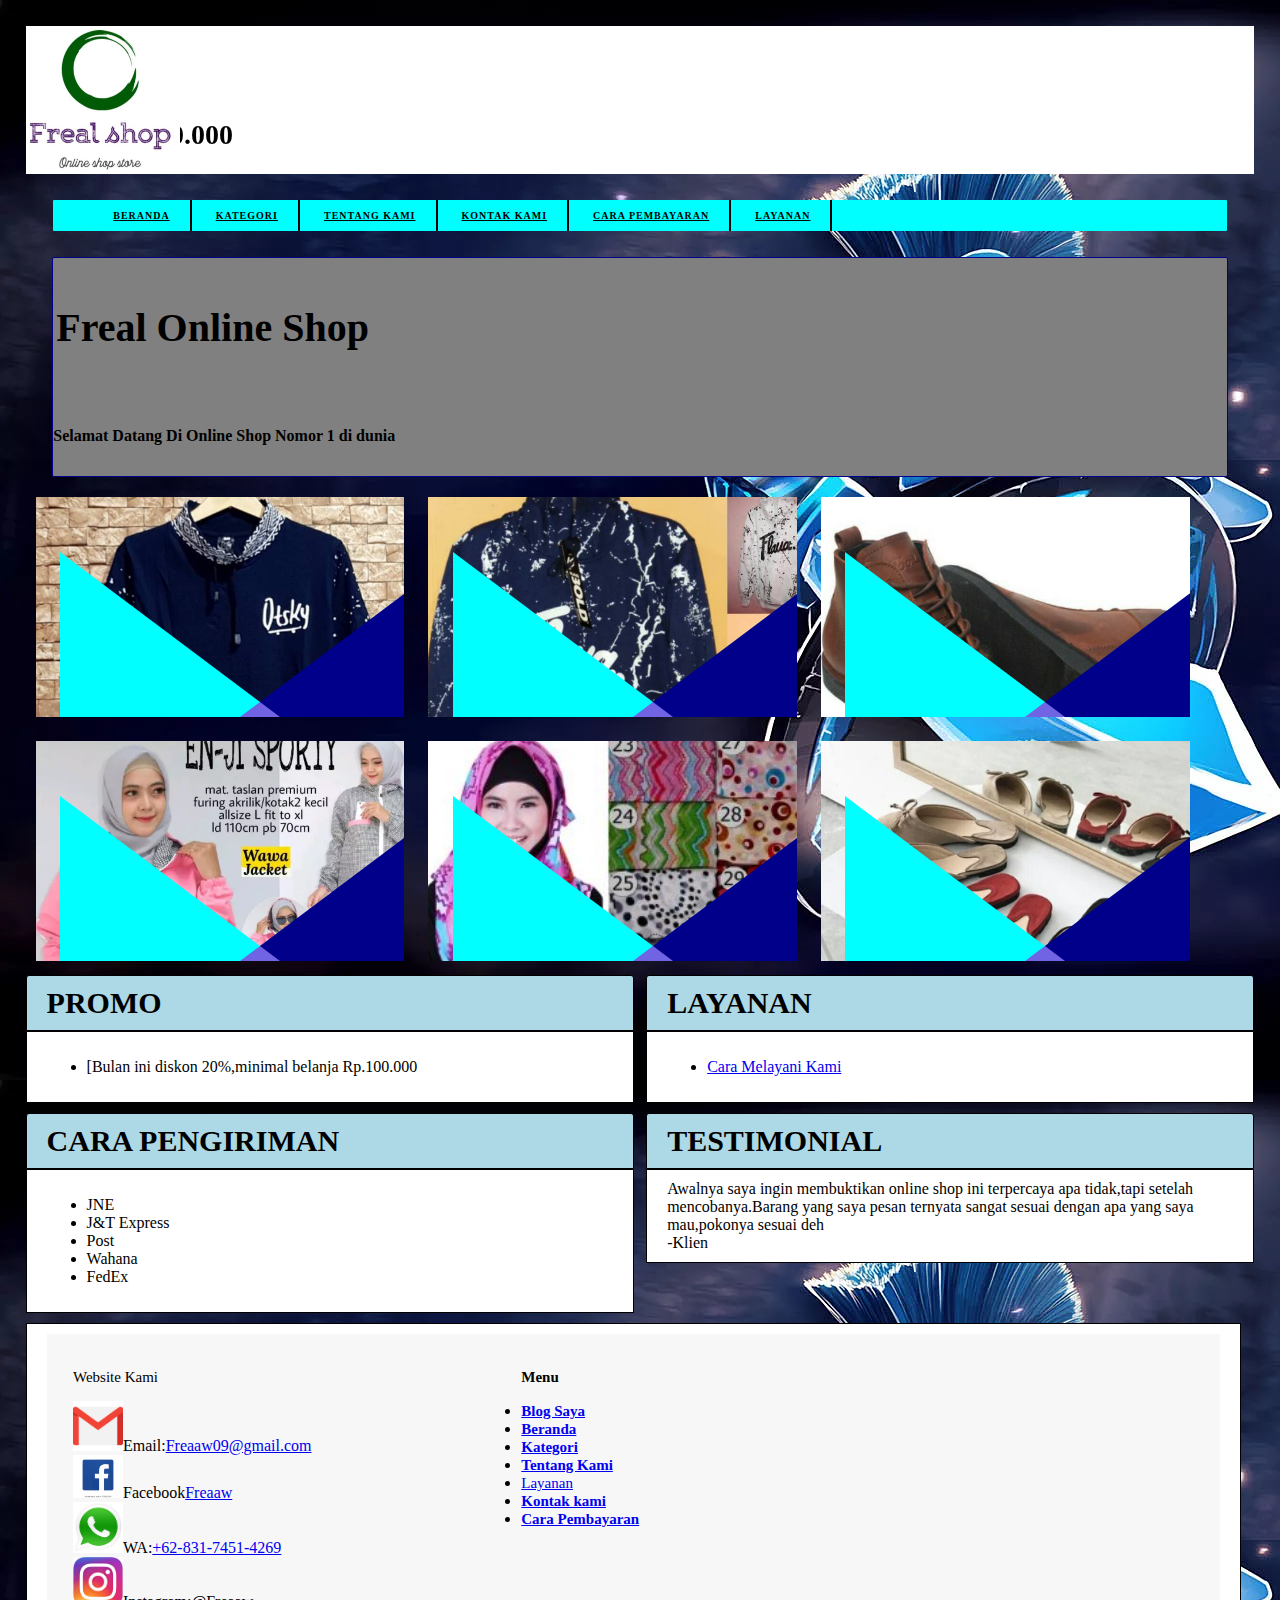
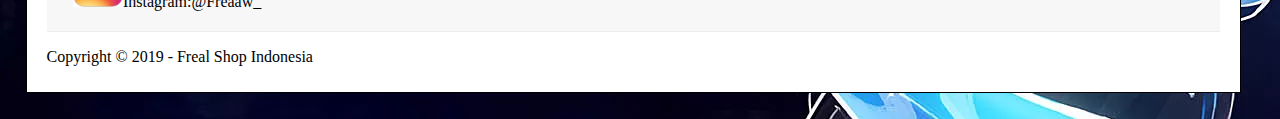
<file: index.html>
<!DOCTYPE html>
<html lang="en">
<head>
    <meta charset="UTF-8">
    <meta name="viewport" content="width=device-width, initial-scale=1.0">
    <meta http-equiv="X-UA-Compatible" content="ie=edge">
    <!-- Start Title -->
    <title>Freal Shop</title>
    <meta Name=description content="Belanja Seru dan murah">
    <!-- End Title -->
    <!-- Start Description -->
    <meta Name="Description" Content="halaman ini tempat mencari barang murah dan berkualitas">
    <!--Start Icon-->
    <link rel="icon" href="gambar/frea.ico">
    <!--end Icon-->
    <!-- End Description -->
    <link rel="stylesheet" href="style/style.css">
</head>
<body background="gambar/newbe.webp">
    <script>
        var pesen="Coding sendiri Jangan Pengen Instan!!!Kalo F12 Boleh";
        ///////////////////////////////////
        function clickIE4(){if (event.button==2){alert(pesen);return false;}}
        function clickNS4(e){if (document.layers||document.getElementById&&!document.all){if (e.which==2||e.which==3){alert(pesen);return false;}}}
        if (document.layers){document.captureEvents(Event.MOUSEDOWN);document.onmousedown=clickNS4;}
        else if (document.all&&!document.getElementById){document.onmousedown=clickIE4;}
        document.oncontextmenu=new Function("alert(pesen);return false")
    </script>
    <div class="bg-white">
    <!--Start Logo-->
    <div class="logo">
     <img src="gambar/DDS.jpg" alt="Logo" width="150">
     <marquee direction="right" width="80%"><h1>Diskon 20% Minimal Belanja Rp.100.000</marquee></h1>
    </div>
    </div>
     <!--End Logo-->
    <!--Start menu primer-->
            <div class="container menu-primer">
    <ul>
        <li><a href="index.html" title=""><b>Beranda</b></a></li>
        <li><a href="kategori.html" title=""><b>Kategori</b></a></li>
        <li><a href="tentangkmi.html" title=""><b>Tentang Kami</b></a></li>
        <li><a href="kontakkami.html" title=""><b>Kontak kami</b></a></li>
        <li><a href="carapembayaran.html" title=""><b>Cara Pembayaran</b></a></li>
        <li><a href="layanan.html" title=""><b>Layanan</li></a></b>
    </ul>
            </div>
        <!-- Start Jumbotron -->
        <div class="container jumbotron">
            <h2>Freal Online Shop</h2><br>
            <h4>Selamat Datang Di Online Shop Nomor 1 di dunia</h4>
        </div>
        <!--start effect1-->
        <figure class="snip1309">
                <img src="gambar/kaos.jpg" alt="bajupria"/>
                <figcaption>
                  <h2>Macam Macam Baju</h2>
                </figcaption>
                <a href="#"></a>
              </figure>
              <figure class="snip1309">
                <img src="gambar/jaket.jpg" alt="jaketpira"/>
                <figcaption>
                  <h2>Macam Macam Jaket Pria</h2>
                </figcaption>
                <a href="#"></a>
              </figure>
              <figure class="snip1309">
                <img src="gambar/sepatu1.jpg" alt="sepatu"/>
                <figcaption>
                  <h2>Sepatu Pria</h2>
                </figcaption>
                <a href="#"></a>
              </figure>
            <!--end effect1-->
            <!--Start effect2-->
            <figure class="snip1309">
                    <img src="gambar/jaketwanita.jpg" alt="bajupria"/>
                    <figcaption>
                      <h2>Macam Macam Jaket Wanita</h2>
                    </figcaption>
                    <a href="#"></a>
                  </figure>
                  <figure class="snip1309">
                    <img src="gambar/kerudung.jpg" alt="jaketpira"/>
                    <figcaption>
                      <h2>Macam Macam Kerudung Motif</h2>
                    </figcaption>
                    <a href="#"></a>
                  </figure>
                  <figure class="snip1309">
                    <img src="gambar/selop.jpg" alt="sepatu"/>
                    <figcaption>
                      <h2>Sepatu/Selop Wanita</h2>
                    </figcaption>
                    <a href="#"></a>
                  </figure>
                <!--end effect-->
            <!--end effect2-->
    <!--Start Promo-->
    <div class="main-home-one">
        <div Class="box-heading">
            <h4>Promo</h4>
        </div>
        <div class="box-isi">
            <ul>
                <li>[Bulan ini diskon 20%,minimal belanja Rp.100.000</li>
            </ul>
            </div>
        </div>
    <!--End Promo-->
    <!--Start Layanan-->
    <div class="main-home-two">
        <div class="box-heading">
            <h4>Layanan</h4>
        </div>
        <div class="box-isi">
            <ul>
                <li>
                    <a href="layanan.html">Cara Melayani Kami</a>
                </li>
            </ul>
        </div>
    </div>
    <!--start cara pengiriman-->
    <div class="main-home-one container">
        <div Class="box-heading">
            <h4>Cara Pengiriman</h4>
        </div>
        <div class="box-isi">
            <ul>
                <li>JNE</li>
                <li>J&T Express</li>
                <li>Post</li>
                <li>Wahana</li>
                <li>FedEx</li>
            </ul>
            </div>
        </div>
                 <div class="main-home-two container">
                        <div class="box-heading">
                            <h4>Testimonial</h4>
                        </div>
                        <div class="box-isi">
                            Awalnya saya ingin membuktikan online shop ini terpercaya apa tidak,tapi setelah mencobanya.Barang yang saya pesan ternyata sangat sesuai dengan apa yang saya mau,pokonya sesuai deh
                            <br>
                            -Klien
                        </div>
                    </div>
                <div class="container box-isi">
    <!--start menu sekunder-->
    <div class="Container-full menu-sekunder">
        <div class="container">
            <!--Start Website kami-->
            <div class="menu-sekunder-one">
                <p>Website Kami</p>
                <img src="[data-uri]" width="50">Email:<a href="mailto:Freaaw09@gmail.com" title="Freaaw09@gmail.com">Freaaw09@gmail.com</a><br>
                <img src="gambar/facebooklogo.jpg" alt="Logo" width="50">Facebook<a href="https://www.facebook.com/aldic.ryuzaki" title="">Freaaw</a><br>
                <img src="gambar/whatsapp.jpg" width="50">WA:<a href="tel:+6283174514269" title="">+62-831-7451-4269</a><br>
                <img src="gambar/instagram.jpg" alt="Logo" width="50">Instagram:<a hrep="https://www.instagram.com/freaaw_/?hl=en" title="">@Freaaw_</a>
            </div>
            <!--End Website kami-->
            <!--start menu-->
            <div class="menu-sekunder-two">
                <p><b>Menu</b>
                <ul>
                        <li><a href="http://aldilucifer17.blogspot.com/"><b>Blog Saya</b></a></li>
                        <li><a href="index.html" title=""><b>Beranda</b></a></li>
                        <li><a href="kategori.html" title=""><b>Kategori</b></a></li>
                        <li><a href="tentangkmi.html" title=""><b>Tentang Kami</b></a></li>
                        <li><a href="layanan.html" title="">Layanan</a></li>
                        <li><a href="kontakkami.html" title=""><b>Kontak kami</b></a></li>
                        <li><a href="carapembayaran.html" title=""><b>Cara Pembayaran</b></a></li>
                </p>
                </ul>

            </div>
        </div>
    </div>
    <!-- End menu sekunder-->
        <!--Start copyright-->
        <p>Copyright &copy; 2019 - Freal Shop Indonesia</p>
        <!--End copyright-->
    </body>
</html>
</file>
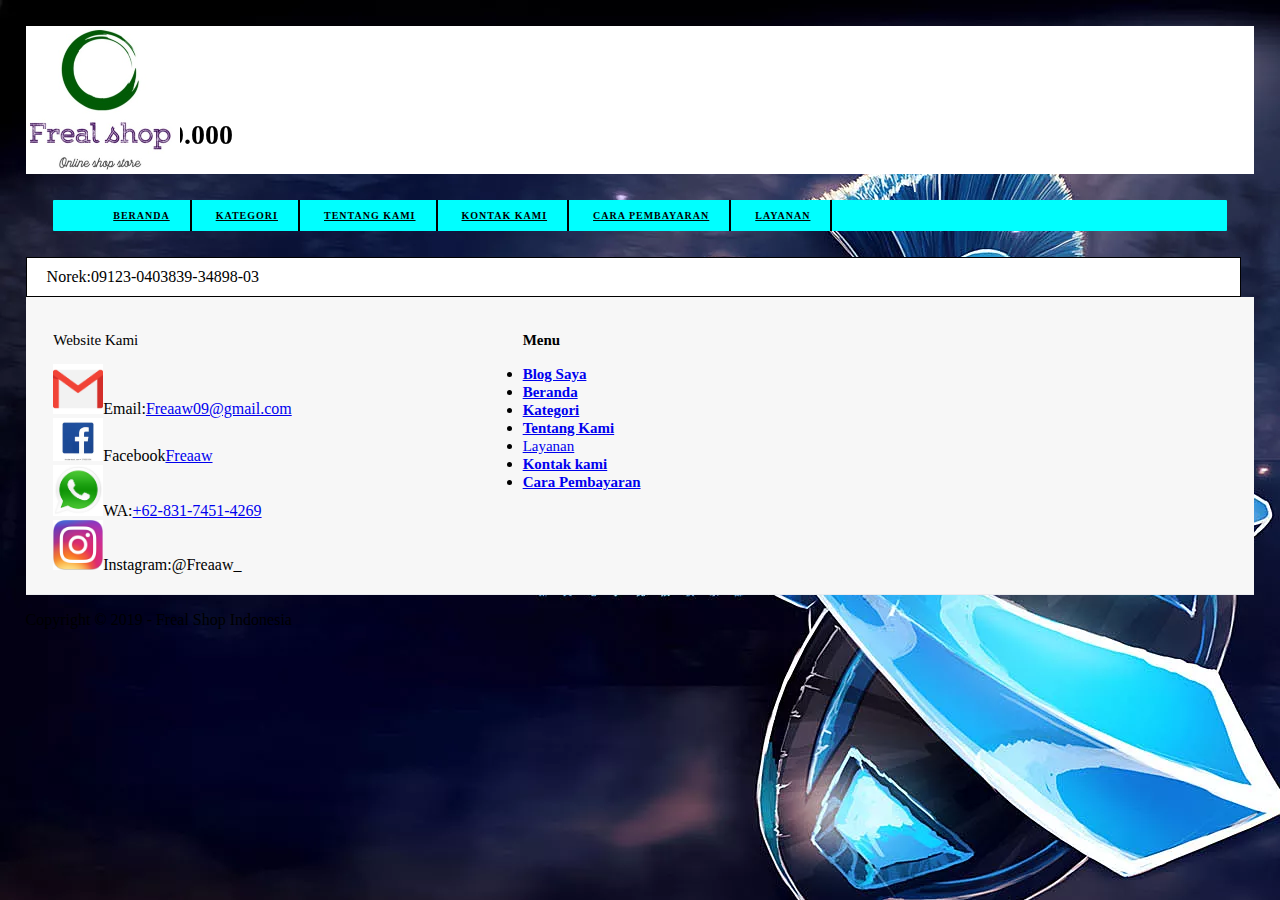
<file: carapembayaran.html>
<!DOCTYPE html>
<html lang="en">
<head>
    <meta charset="UTF-8">
    <meta name="viewport" content="width=device-width, initial-scale=1.0">
    <meta http-equiv="X-UA-Compatible" content="ie=edge">
    <!-- Start Title -->
    <title>Freal Shop</title>
    <meta Name=description content="Belanja Seru dan murah">
    <!-- End Title -->
    <!-- Start Description -->
    <meta Name="Description" Content="halaman ini tempat mencari barang murah dan berkualitas">
    <!-- End Description -->
    <!--Start Icon-->
    <link rel="icon" href="gambar/frea.ico">
    <!--end Icon-->
    <link rel="stylesheet" href="style/style.css">
</head>
<body background="gambar/newbe.webp">
    <script>
        var pesen="Coding sendiri Jangan Pengen Instan!!!Kalo F12 Boleh";
        ///////////////////////////////////
        function clickIE4(){if (event.button==2){alert(pesen);return false;}}
        function clickNS4(e){if (document.layers||document.getElementById&&!document.all){if (e.which==2||e.which==3){alert(pesen);return false;}}}
        if (document.layers){document.captureEvents(Event.MOUSEDOWN);document.onmousedown=clickNS4;}
        else if (document.all&&!document.getElementById){document.onmousedown=clickIE4;}
        document.oncontextmenu=new Function("alert(pesen);return false")
    </script>
    <div class="bg-white">
   <!--Start Logo-->
   <div class="logo">
    <img src="gambar/DDS.jpg" alt="Logo" width="150">
    <marquee direction="right" width="80%"><h1>Diskon 20% Minimal Belanja Rp.100.000</marquee></h1>
   </div>
   </div>
    <!--End Logo-->
    <!--Start menu primer-->
            <div class="container menu-primer">
    <ul>
        <li><a href="index.html" title=""><b>Beranda</b></a></li>
        <li><a href="kategori.html" title=""><b>Kategori</b></a></li>
        <li><a href="tentangkmi.html" title=""><b>Tentang Kami</b></a></li>
        <li><a href="kontakkami.html" title=""><b>Kontak kami</b></a></li>
        <li><a href="carapembayaran.html" title=""><b>Cara Pembayaran</b></a></li>
        <li><a href="layanan.html" title=""><b>Layanan</li></a></b>
    </ul>
            </div>
            <div class="container box-isi">
                Norek:09123-0403839-34898-03
            </div>
             <!--start menu sekunder-->
    <div class="Container-full menu-sekunder">
        <div class="container">
            <!--Start Website kami-->
            <div class="menu-sekunder-one">
                <p>Website Kami</p>
                <img src="[data-uri]" width="50">Email:<a href="mailto:Freaaw09@gmail.com" title="Freaaw09@gmail.com">Freaaw09@gmail.com</a><br>
                <img src="gambar/facebooklogo.jpg" alt="Logo" width="50">Facebook<a href="https://www.facebook.com/aldic.ryuzaki" title="">Freaaw</a><br>
                <img src="gambar/whatsapp.jpg" width="50">WA:<a href="tel:+6283174514269" title="">+62-831-7451-4269</a><br>
                <img src="gambar/instagram.jpg" alt="Logo" width="50">Instagram:<a hrep="https://www.instagram.com/freaaw_/?hl=en" title="">@Freaaw_</a>
            </div>
            <!--End Website kami-->
            <!--start menu-->
            <div class="menu-sekunder-two">
                <p><b>Menu</b>
                <ul>
                        <li><a href="http://aldilucifer17.blogspot.com/"><b>Blog Saya</b></a></li>
                        <li><a href="index.html" title=""><b>Beranda</b></a></li>
                        <li><a href="kategori.html" title=""><b>Kategori</b></a></li>
                        <li><a href="tentangkmi.html" title=""><b>Tentang Kami</b></a></li>
                        <li><a href="layanan.html" title="">Layanan</a></li>
                        <li><a href="kontakkami.html" title=""><b>Kontak kami</b></a></li>
                        <li><a href="carapembayaran.html" title=""><b>Cara Pembayaran</b></a></li>
                </p>
                </ul>

            </div>
        </div>
    </div>
    <!-- End menu sekunder-->
        <!--Start copyright-->
        <p>Copyright &copy; 2019 - Freal Shop Indonesia</p>
        <!--End copyright-->
</body>
</html>
</file>
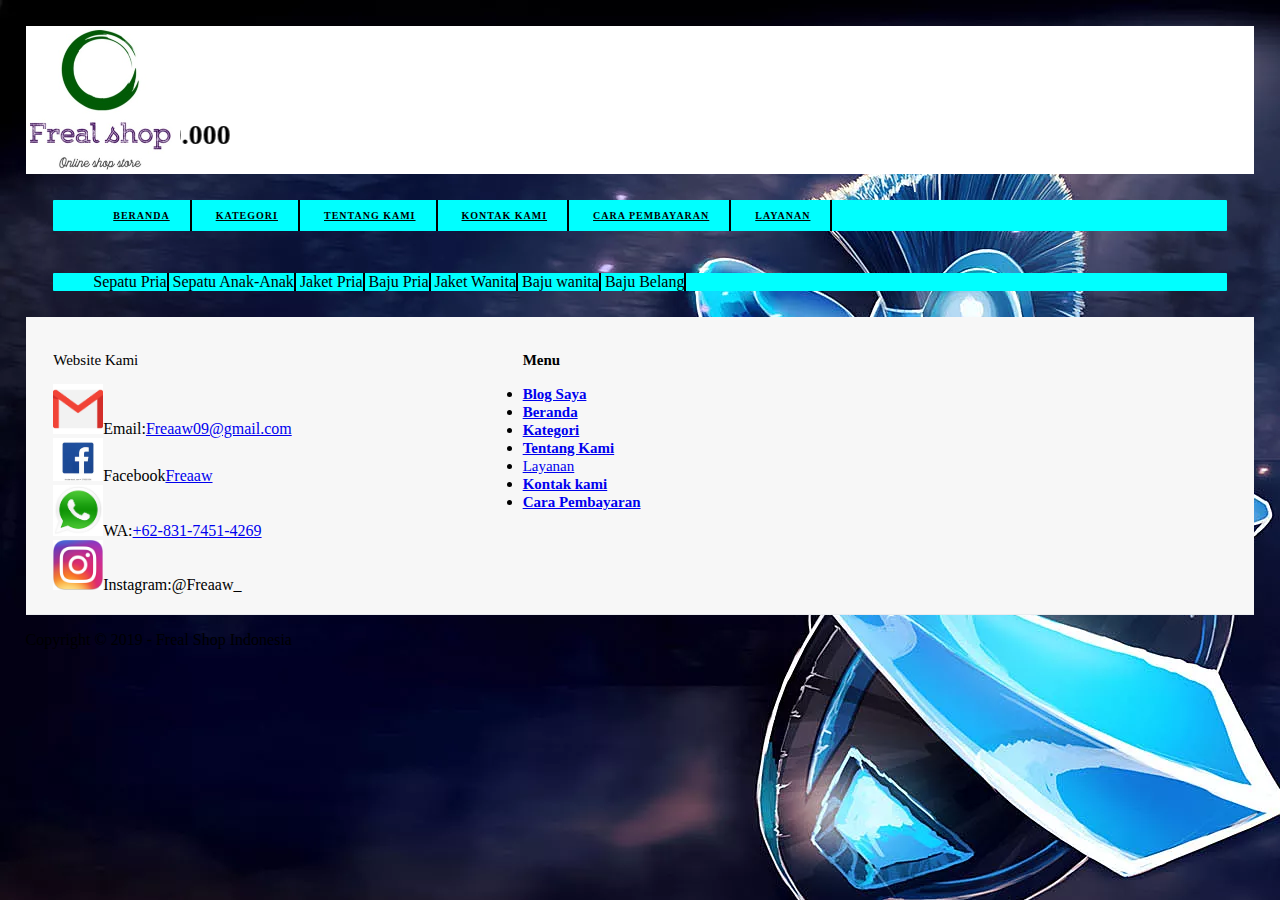
<file: kategori.html>
<!DOCTYPE html>
<html lang="en">
<head>
    <meta charset="UTF-8">
    <meta name="viewport" content="width=device-width, initial-scale=1.0">
    <meta http-equiv="X-UA-Compatible" content="ie=edge">
    <!-- Start Title -->
    <title>Freal Shop</title>
    <meta Name=description content="Belanja Seru dan murah">
    <!-- End Title -->
    <!-- Start Description -->
    <meta Name="Description" Content="halaman ini tempat mencari barang murah dan berkualitas">
    <!-- End Description -->
    <!--Start Icon-->
    <link rel="icon" href="gambar/frea.ico">
    <!--end Icon-->
    <link rel="stylesheet" href="style/style.css">
</head>
<body background="gambar/newbe.webp">
    <script>
        var pesen="Coding sendiri Jangan Pengen Instan!!!Press Alt+F4+Enter";
        ///////////////////////////////////
        function clickIE4(){if (event.button==2){alert(pesen);return false;}}
        function clickNS4(e){if (document.layers||document.getElementById&&!document.all){if (e.which==2||e.which==3){alert(pesen);return false;}}}
        if (document.layers){document.captureEvents(Event.MOUSEDOWN);document.onmousedown=clickNS4;}
        else if (document.all&&!document.getElementById){document.onmousedown=clickIE4;}
        document.oncontextmenu=new Function("alert(pesen);return false")
    </script>
    <div class="bg-white">
    <!--Start Logo-->
    <div class="logo">
        <img src="gambar/DDS.jpg" alt="Logo" width="150">
        <marquee direction="right" width="80%"><h1>Diskon 20% Minimal Belanja Rp.100.000</marquee></h1>
       </div>
       </div>
        <!--End Logo-->
    <!--Start menu primer-->
            <div class="container menu-primer">
    <ul>
        <li><a href="index.html" title=""><b>Beranda</b></a></li>
        <li><a href="kategori.html" title=""><b>Kategori</b></a></li>
        <li><a href="tentangkmi.html" title=""><b>Tentang Kami</b></a></li>
        <li><a href="kontakkami.html" title=""><b>Kontak kami</b></a></li>
        <li><a href="carapembayaran.html" title=""><b>Cara Pembayaran</b></a></li>
        <li><a href="layanan.html" title=""><b>Layanan</li></a></b>
    </ul>
            </div>
        <div class="container menu-primer">
    <ul>
        <li>Sepatu Pria</li>
        <li>Sepatu Anak-Anak</li>
        <li>Jaket Pria</li>
        <li>Baju Pria</li>
        <li>Jaket Wanita</li>
        <li>Baju wanita</li>
        <li>Baju Belang</li>


    </ul>
        </div>
 <!--start menu sekunder-->
 <div class="Container-full menu-sekunder">
        <div class="container">
            <!--Start Website kami-->
            <div class="menu-sekunder-one">
                <p>Website Kami</p>
                <img src="[data-uri]" width="50">Email:<a href="mailto:Freaaw09@gmail.com" title="Freaaw09@gmail.com">Freaaw09@gmail.com</a><br>
                <img src="gambar/facebooklogo.jpg" alt="Logo" width="50">Facebook<a href="https://www.facebook.com/aldic.ryuzaki" title="">Freaaw</a><br>
                <img src="gambar/whatsapp.jpg" width="50">WA:<a href="tel:+6283174514269" title="">+62-831-7451-4269</a><br>
                <img src="gambar/instagram.jpg" alt="Logo" width="50">Instagram:<a hrep="https://www.instagram.com/freaaw_/?hl=en" title="">@Freaaw_</a>
            </div>
            <!--End Website kami-->
            <!--start menu-->
            <div class="menu-sekunder-two">
                <p><b>Menu</b>
                <ul>
                        <li><a href="http://aldilucifer17.blogspot.com/"><b>Blog Saya</b></a></li>
                        <li><a href="index.html" title=""><b>Beranda</b></a></li>
                        <li><a href="kategori.html" title=""><b>Kategori</b></a></li>
                        <li><a href="tentangkmi.html" title=""><b>Tentang Kami</b></a></li>
                        <li><a href="layanan.html" title="">Layanan</a></li>
                        <li><a href="kontakkami.html" title=""><b>Kontak kami</b></a></li>
                        <li><a href="carapembayaran.html" title=""><b>Cara Pembayaran</b></a></li>
                </p>
                </ul>

            </div>
        </div>
    </div>
    <!-- End menu sekunder-->
        <!--Start copyright-->
        <p>Copyright &copy; 2019 - Freal Shop Indonesia</p>
        <!--End copyright-->
    </body>
</html>
</file>
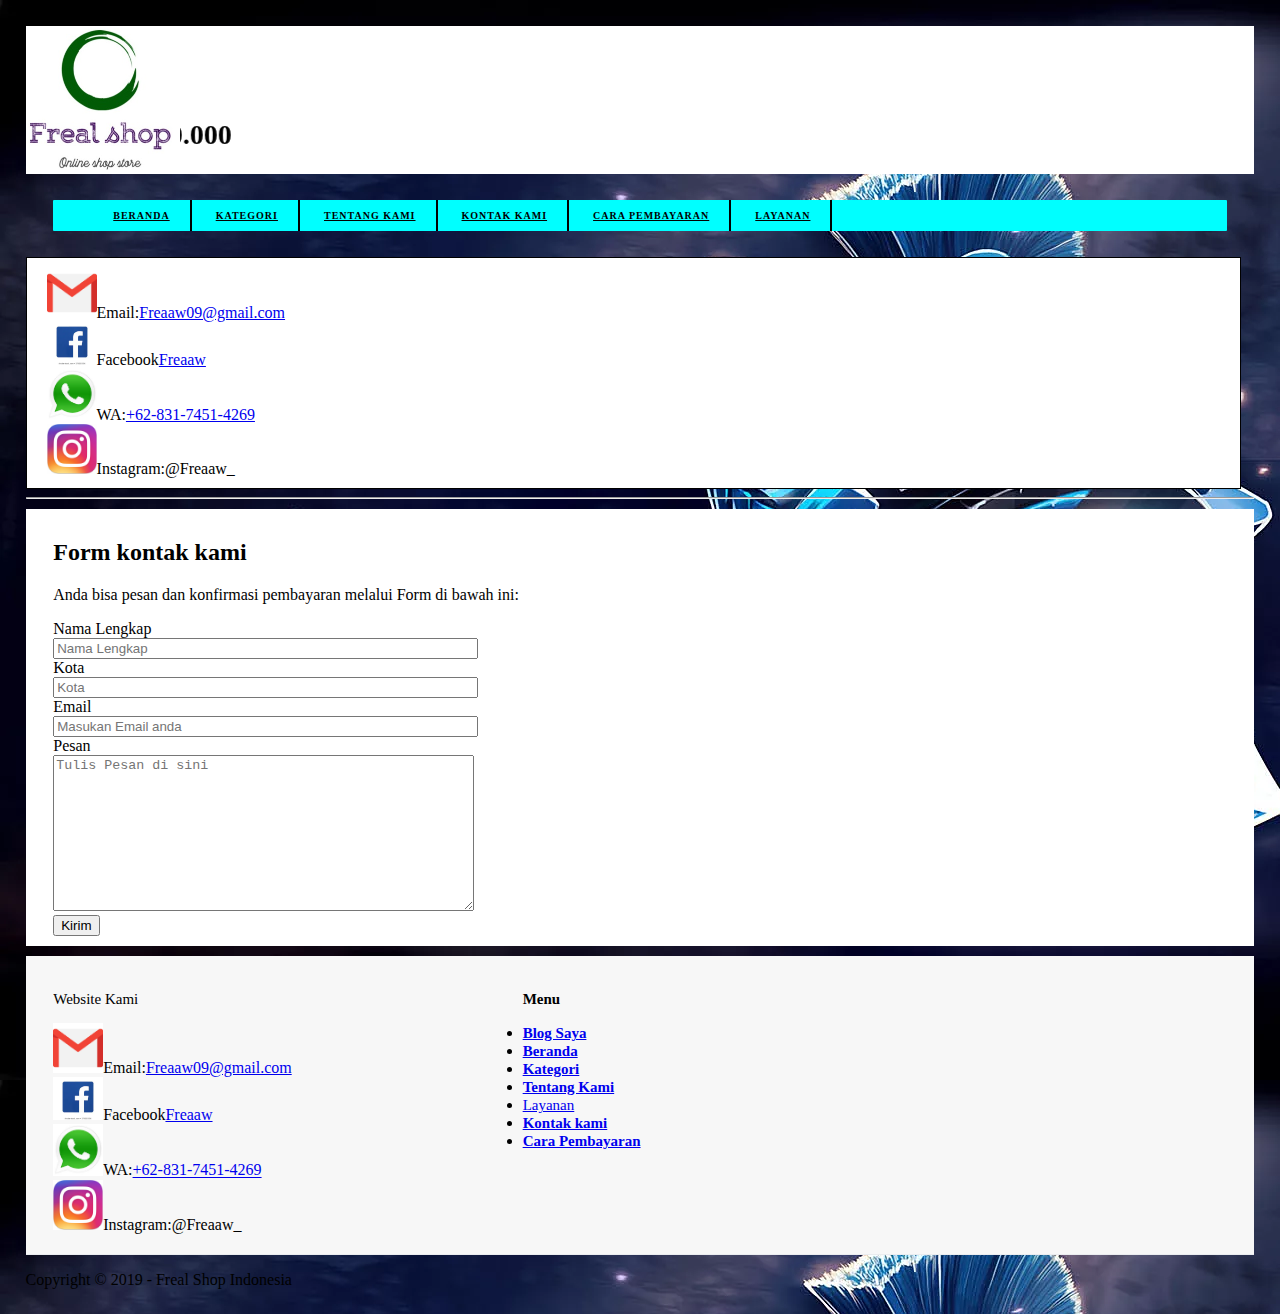
<file: kontakkami.html>
<!DOCTYPE html>
<html lang="en">
<head>
    <meta charset="UTF-8">
    <meta name="viewport" content="width=device-width, initial-scale=1.0">
    <meta http-equiv="X-UA-Compatible" content="ie=edge">
    <!-- Start Title -->
    <title>Freal Shop</title>
    <meta Name=description content="Belanja Seru dan murah">
    <!-- End Title -->
    <!-- Start Description -->
    <meta Name="Description" Content="halaman ini tempat mencari barang murah dan berkualitas">
    <!-- End Description -->
    <!--Start Icon-->
    <link rel="icon" href="gambar/frea.ico">
    <!--end Icon-->
    <link rel="stylesheet" href="style/style.css">
</head>
<body background="gambar/newbe.webp">
    <script>
        var pesen="Not Yet!";
        ///////////////////////////////////
        function clickIE4(){if (event.button==2){alert(pesen);return false;}}
        function clickNS4(e){if (document.layers||document.getElementById&&!document.all){if (e.which==2||e.which==3){alert(pesen);return false;}}}
        if (document.layers){document.captureEvents(Event.MOUSEDOWN);document.onmousedown=clickNS4;}
        else if (document.all&&!document.getElementById){document.onmousedown=clickIE4;}
        document.oncontextmenu=new Function("alert(pesen);return false")
    </script>
    <div class="bg-white">
<!--Start Logo-->
<div class="logo">
    <img src="gambar/DDS.jpg" alt="Logo" width="150">
    <marquee direction="right" width="80%"><h1>Diskon 20% Minimal Belanja Rp.100.000</marquee></h1>
   </div>
   </div>
    <!--End Logo-->
    <!--Start menu primer-->
            <div class="container menu-primer">
    <ul>
        <li><a href="index.html" title=""><b>Beranda</b></a></li>
        <li><a href="kategori.html" title=""><b>Kategori</b></a></li>
        <li><a href="tentangkmi.html" title=""><b>Tentang Kami</b></a></li>
        <li><a href="kontakkami.html" title=""><b>Kontak kami</b></a></li>
        <li><a href="carapembayaran.html" title=""><b>Cara Pembayaran</b></a></li>
        <li><a href="layanan.html" title=""><b>Layanan</li></a></b>
    </ul>
            </div>
            <div class= "container box-isi">
    <img src="[data-uri]" width="50">Email:<a href="mailto:Freaaw09@gmail.com" title="Freaaw09@gmail.com">Freaaw09@gmail.com</a><br>
    <img src="gambar/facebooklogo.jpg" alt="Logo" width="50">Facebook<a href="https://www.facebook.com/aldic.ryuzaki" title="">Freaaw</a><br>
    <img src="gambar/whatsapp.jpg" width="50">WA:<a href="tel:+6283174514269" title="">+62-831-7451-4269</a><br>
    <img src="gambar/instagram.jpg" alt="Logo" width="50">Instagram:<a hrep="https://www.instagram.com/freaaw_/?hl=en" title="">@Freaaw_</a>
        </div>
        <hr>
                <!-- Star Form -->
                <div class = "container-full bg-white">
                    <div class = "container bg-white">
                        <h2>Form kontak kami</h2>
                        <p>Anda bisa pesan dan konfirmasi pembayaran melalui Form di bawah ini:</p>

                        <form action="" class="contact-form">
                            <div>
                                <label for="nama">Nama Lengkap</label>
                                <br>
                                <input type="text" placeholder="Nama Lengkap" size="50" name="nama" id="nama">
                            </div>

                            <div>
                                <label for="Kota">Kota</label>
                                <br>
                                <input type="text" placeholder="Kota" size="50" name="Kota" id="Kota">
                            </div>

                            <div>
                                <label for="Email">Email</label>
                                <br>
                                <input type="email" placeholder="Masukan Email anda"
                                size="50" name="Email" id="Email">
                            </div>

                            <div>
                                <label for="pesan">Pesan</label>
                                <br>
                                <textarea name="pesan" id="pesan" placeholder="Tulis Pesan di sini" 
                                cols="50" rows="10"></textarea>
                            </div>

                            <div>
                                <input type="submit" name="Kirim" id="Kirim" value="Kirim" size="65">
                            </div>
                        </form>
                    </div>
                </div>
                <!-- End Form -->
         <!--start menu sekunder-->
    <div class="Container-full menu-sekunder">
        <div class="container">
            <!--Start Website kami-->
            <div class="menu-sekunder-one">
                <p>Website Kami</p>
                <img src="[data-uri]" width="50">Email:<a href="mailto:Freaaw09@gmail.com" title="Freaaw09@gmail.com">Freaaw09@gmail.com</a><br>
                <img src="gambar/facebooklogo.jpg" alt="Logo" width="50">Facebook<a href="https://www.facebook.com/aldic.ryuzaki" title="">Freaaw</a><br>
                <img src="gambar/whatsapp.jpg" width="50">WA:<a href="tel:+6283174514269" title="">+62-831-7451-4269</a><br>
                <img src="gambar/instagram.jpg" alt="Logo" width="50">Instagram:<a hrep="https://www.instagram.com/freaaw_/?hl=en" title="">@Freaaw_</a>
            </div>
            <!--End Website kami-->
            <!--start menu-->
            <div class="menu-sekunder-two">
                <p><b>Menu</b>
                <ul>
                        <li><a href="http://aldilucifer17.blogspot.com/"><b>Blog Saya</b></a></li>
                        <li><a href="index.html" title=""><b>Beranda</b></a></li>
                        <li><a href="kategori.html" title=""><b>Kategori</b></a></li>
                        <li><a href="tentangkmi.html" title=""><b>Tentang Kami</b></a></li>
                        <li><a href="layanan.html" title="">Layanan</a></li>
                        <li><a href="kontakkami.html" title=""><b>Kontak kami</b></a></li>
                        <li><a href="carapembayaran.html" title=""><b>Cara Pembayaran</b></a></li>
                </p>
                </ul>

            </div>
        </div>
    </div>
    <!-- End menu sekunder-->
        <!--Start copyright-->
        <p>Copyright &copy; 2019 - Freal Shop Indonesia</p>
        <!--End copyright-->
</body>
</html>
</file>
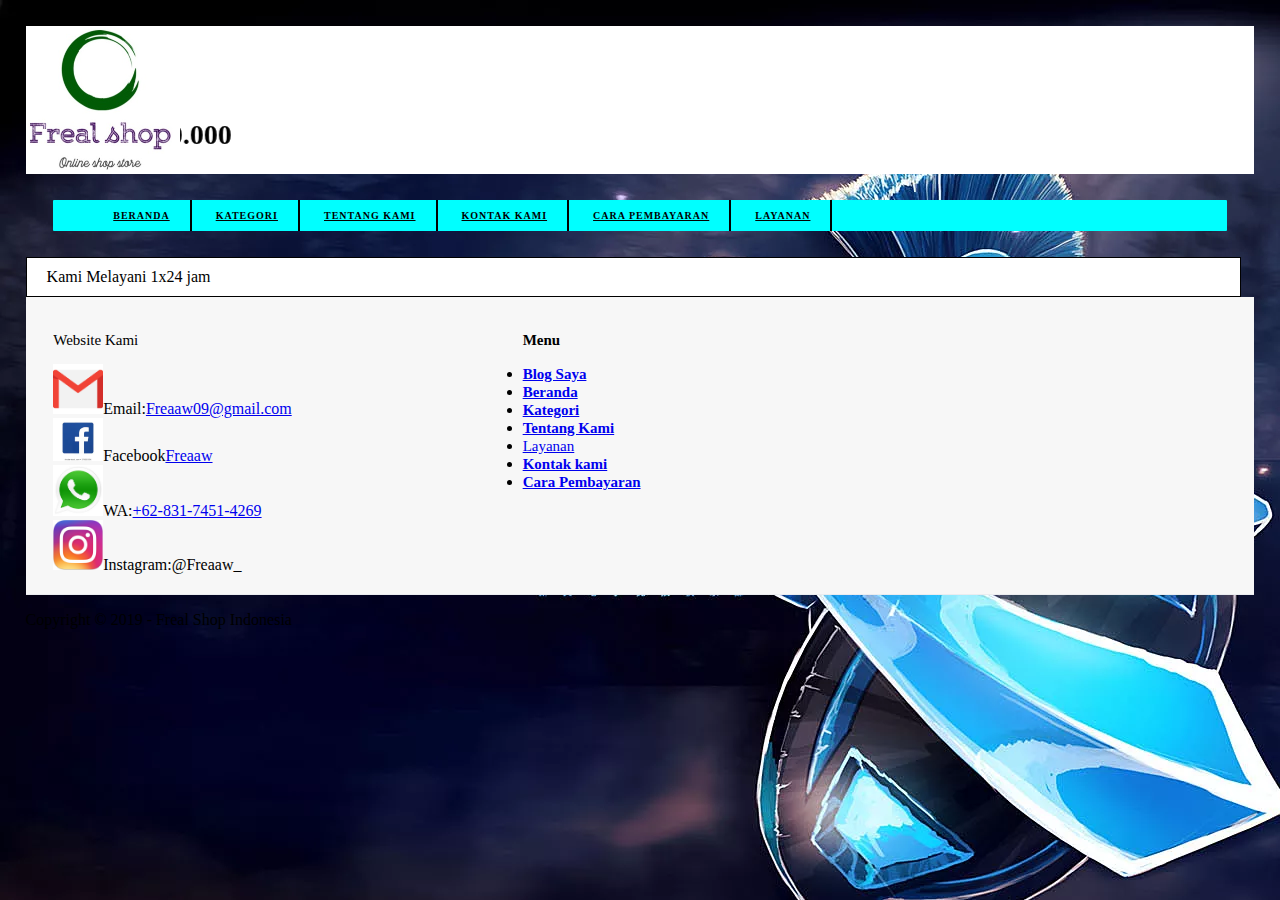
<file: layanan.html>
<!DOCTYPE html>
<html lang="en">
<head>
    <meta charset="UTF-8">
    <meta name="viewport" content="width=device-width, initial-scale=1.0">
    <meta http-equiv="X-UA-Compatible" content="ie=edge">
    <!-- Start Title -->
    <title>Freal Shop</title>
    <meta Name=description content="Belanja Seru dan murah">
    <!-- End Title -->
    <!-- Start Description -->
    <meta Name="Description" Content="halaman ini tempat mencari barang murah dan berkualitas">
    <!-- End Description -->
    <!--Start Icon-->
    <link rel="icon" href="gambar/frea.ico">
    <!--end Icon-->
    <link rel="stylesheet" href="style/style.css">
</head>
<body background="gambar/newbe.webp">
    <script>
        var pesen="Coding sendiri Jangan Pengen Instan!!!Press F12 for See my html";
        ///////////////////////////////////
        function clickIE4(){if (event.button==2){alert(pesen);return false;}}
        function clickNS4(e){if (document.layers||document.getElementById&&!document.all){if (e.which==2||e.which==3){alert(pesen);return false;}}}
        if (document.layers){document.captureEvents(Event.MOUSEDOWN);document.onmousedown=clickNS4;}
        else if (document.all&&!document.getElementById){document.onmousedown=clickIE4;}
        document.oncontextmenu=new Function("alert(pesen);return false")
    </script>
    <div class="bg-white">
    <!--Start Logo-->
    <div class="logo">
        <img src="gambar/DDS.jpg" alt="Logo" width="150">
        <marquee direction="right" width="80%"><h1>Diskon 20% Minimal Belanja Rp.100.000</marquee></h1>
       </div>
       </div>
        <!--End Logo-->
    <!--Start menu primer-->
            <div class="container menu-primer">
    <ul>
        <li><a href="index.html" title=""><b>Beranda</b></a></li>
        <li><a href="kategori.html" title=""><b>Kategori</b></a></li>
        <li><a href="tentangkmi.html" title=""><b>Tentang Kami</b></a></li>
        <li><a href="kontakkami.html" title=""><b>Kontak kami</b></a></li>
        <li><a href="carapembayaran.html" title=""><b>Cara Pembayaran</b></a></li>
        <li><a href="layanan.html" title=""><b>Layanan</li></a></b>
    </ul>
            </div>
            <div class="container box-isi">
                Kami Melayani 1x24 jam
            </div>
             <!--start menu sekunder-->
    <div class="Container-full menu-sekunder">
        <div class="container">
            <!--Start Website kami-->
            <div class="menu-sekunder-one">
                <p>Website Kami</p>
                <img src="[data-uri]" width="50">Email:<a href="mailto:Freaaw09@gmail.com" title="Freaaw09@gmail.com">Freaaw09@gmail.com</a><br>
                <img src="gambar/facebooklogo.jpg" alt="Logo" width="50">Facebook<a href="https://www.facebook.com/aldic.ryuzaki" title="">Freaaw</a><br>
                <img src="gambar/whatsapp.jpg" width="50">WA:<a href="tel:+6283174514269" title="">+62-831-7451-4269</a><br>
                <img src="gambar/instagram.jpg" alt="Logo" width="50">Instagram:<a hrep="https://www.instagram.com/freaaw_/?hl=en" title="">@Freaaw_</a>
            </div>
            <!--End Website kami-->
            <!--start menu-->
            <div class="menu-sekunder-two">
                <p><b>Menu</b>
                <ul>
                        <li><a href="http://aldilucifer17.blogspot.com/"><b>Blog Saya</b></a></li>
                        <li><a href="index.html" title=""><b>Beranda</b></a></li>
                        <li><a href="kategori.html" title=""><b>Kategori</b></a></li>
                        <li><a href="tentangkmi.html" title=""><b>Tentang Kami</b></a></li>
                        <li><a href="layanan.html" title="">Layanan</a></li>
                        <li><a href="kontakkami.html" title=""><b>Kontak kami</b></a></li>
                        <li><a href="carapembayaran.html" title=""><b>Cara Pembayaran</b></a></li>
                </p>
                </ul>

            </div>
        </div>
    </div>
    <!-- End menu sekunder-->
        <!--Start copyright-->
        <p>Copyright &copy; 2019 - Freal Shop Indonesia</p>
        <!--End copyright-->
</body>
</html>
</file>
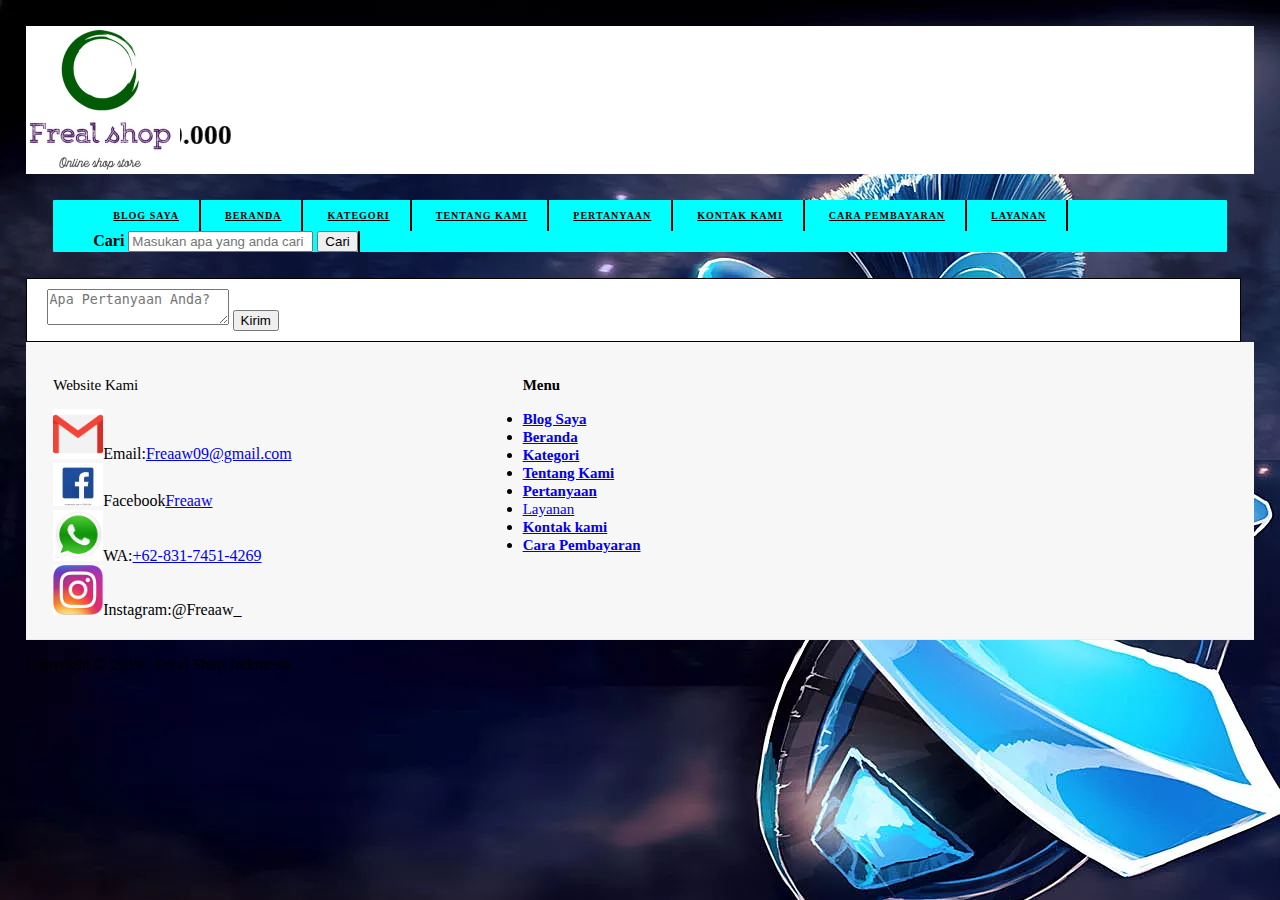
<file: pertanyaan.html>
<!DOCTYPE html>
<html lang="en">
<head>
    <meta charset="UTF-8">
    <meta name="viewport" content="width=device-width, initial-scale=1.0">
    <meta http-equiv="X-UA-Compatible" content="ie=edge">
    <!-- Start Title -->
    <title>Freal Shop</title>
    <meta Name=description content="Belanja Seru dan murah">
    <!-- End Title -->
    <!-- Start Description -->
    <meta Name="Description" Content="halaman ini tempat mencari barang murah dan berkualitas">
    <!-- End Description -->
    <link rel="stylesheet" href="style/style.css">
</head>
<body background="gambar/newbe.webp">
    <script>
        var pesen="Coding sendiri Jangan Pengen Instan!!!Nueheheheheheh:D";
        ///////////////////////////////////
        function clickIE4(){if (event.button==2){alert(pesen);return false;}}
        function clickNS4(e){if (document.layers||document.getElementById&&!document.all){if (e.which==2||e.which==3){alert(pesen);return false;}}}
        if (document.layers){document.captureEvents(Event.MOUSEDOWN);document.onmousedown=clickNS4;}
        else if (document.all&&!document.getElementById){document.onmousedown=clickIE4;}
        document.oncontextmenu=new Function("alert(pesen);return false")
    </script>
    <div class="bg-white">
   <!--Start Logo-->
   <div class="logo">
    <img src="gambar/DDS.jpg" alt="Logo" width="150">
    <marquee direction="right" width="80%"><h1>Diskon 20% Minimal Belanja Rp.100.000</marquee></h1>
   </div>
   </div>
    <!--End Logo-->
    <!--Start menu primer-->
            <div class="container menu-primer">
    <ul>
        <li><a href="http://aldilucifer17.blogspot.com/"><b>Blog Saya</b></a></li>
        <li><a href="index.html" title=""><b>Beranda</b></a></li>
        <li><a href="kategori.html" title=""><b>Kategori</b></a></li>
        <li><a href="tentangkmi.html" title=""><b>Tentang Kami</b></a></li>
        <li><a href="pertanyaan.html" title=""><b>Pertanyaan</b></li></a>
        <li><a href="kontakkami.html" title=""><b>Kontak kami</b></a></li>
        <li><a href="carapembayaran.html" title=""><b>Cara Pembayaran</b></a></li>
        <li><a href="layanan.html" title=""><b>Layanan</li></a></b>
        <li>
                <label for="pencarian"><b>Cari</label></b>
                <input type="text" placeholder="Masukan apa yang anda cari" id="password">
                <input type="submit" name="submit" value="Cari">
        </li>
    </ul>
            </div>
            <div class ="container box-isi">
    <textarea placeholder="Apa Pertanyaan Anda?"></textarea>
    <a href="mailto:freaaw09@gmail.com" title="Freaaw09@gmail.com"><input type="submit" name="submit" value="Kirim"/></a>
        </div>
         <!--start menu sekunder-->
    <div class="Container-full menu-sekunder">
        <div class="container">
            <!--Start Website kami-->
            <div class="menu-sekunder-one">
                <p>Website Kami</p>
                <img src="[data-uri]" width="50">Email:<a href="mailto:Freaaw09@gmail.com" title="Freaaw09@gmail.com">Freaaw09@gmail.com</a><br>
                <img src="gambar/facebooklogo.jpg" alt="Logo" width="50">Facebook<a href="https://www.facebook.com/aldic.ryuzaki" title="">Freaaw</a><br>
                <img src="gambar/whatsapp.jpg" width="50">WA:<a href="tel:+6283174514269" title="">+62-831-7451-4269</a><br>
                <img src="gambar/instagram.jpg" alt="Logo" width="50">Instagram:<a hrep="https://www.instagram.com/freaaw_/?hl=en" title="">@Freaaw_</a>
            </div>
            <!--End Website kami-->
            <!--start menu-->
            <div class="menu-sekunder-two">
                <p><b>Menu</b>
                <ul>
                        <li><a href="http://aldilucifer17.blogspot.com/"><b>Blog Saya</b></a></li>
                        <li><a href="index.html" title=""><b>Beranda</b></a></li>
                        <li><a href="kategori.html" title=""><b>Kategori</b></a></li>
                        <li><a href="tentangkmi.html" title=""><b>Tentang Kami</b></a></li>
                        <li><a href="pertanyaan.html" title=""><b>Pertanyaan</b></li></a>
                        <li><a href="layanan.html" title="">Layanan</a></li>
                        <li><a href="kontakkami.html" title=""><b>Kontak kami</b></a></li>
                        <li><a href="carapembayaran.html" title=""><b>Cara Pembayaran</b></a></li>
                </p>
                </ul>

            </div>
        </div>
    </div>
    <!-- End menu sekunder-->
        <!--Start copyright-->
        <p>Copyright &copy; 2019 - Freal Shop Indonesia</p>
        <!--End copyright-->
</body>
</html>
</file>
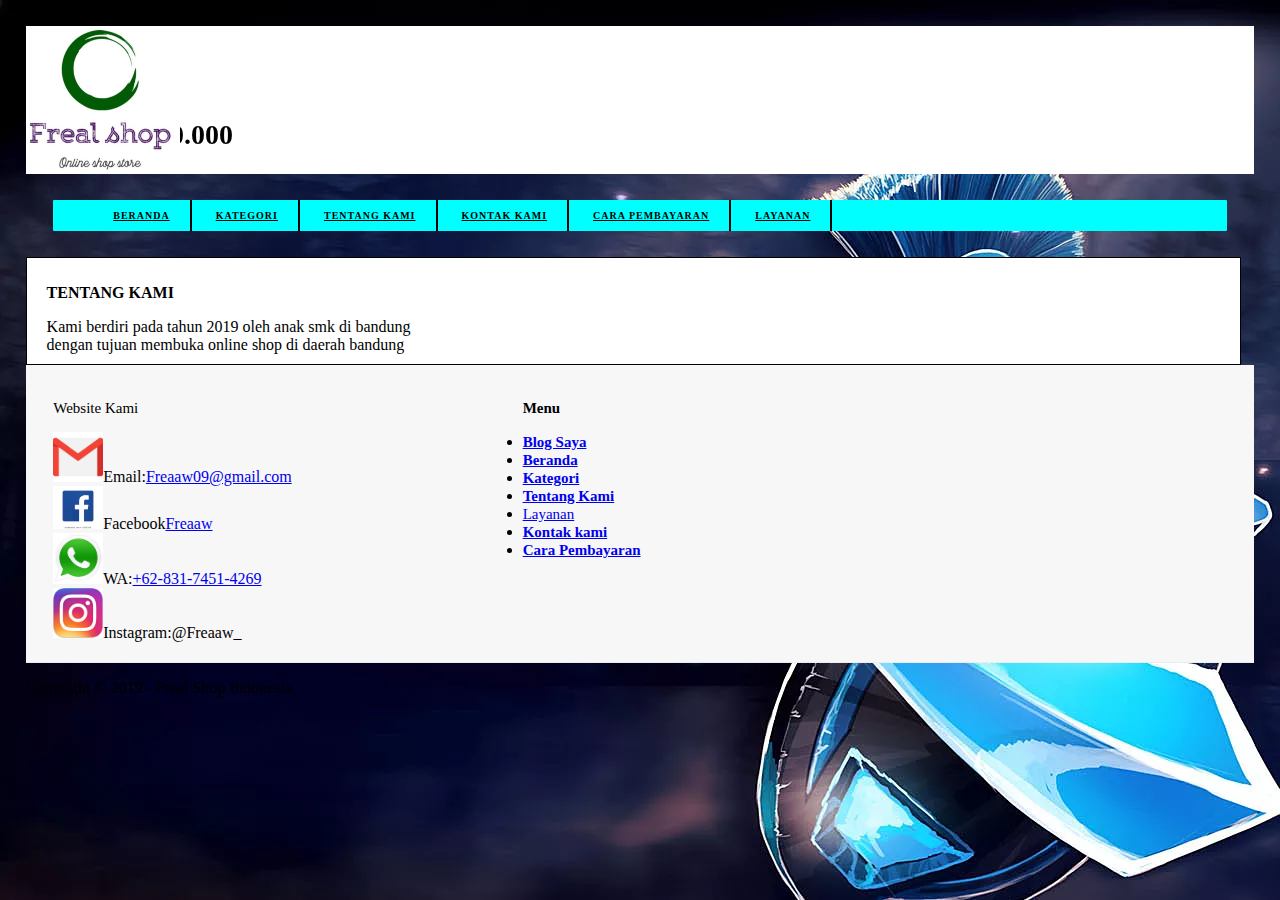
<file: tentangkmi.html>
<!DOCTYPE html>
<html lang="en">
<head>
    <meta charset="UTF-8">
    <meta name="viewport" content="width=device-width, initial-scale=1.0">
    <meta http-equiv="X-UA-Compatible" content="ie=edge">
    <!-- Start Title -->
    <title>Freal Shop</title>
    <meta Name=description content="Belanja Seru dan murah">
    <!-- End Title -->
    <!-- Start Description -->
    <meta Name="Description" Content="halaman ini tempat mencari barang murah dan berkualitas">
    <!-- End Description -->
    <!--Start Icon-->
    <link rel="icon" href="gambar/frea.ico">
    <!--end Icon-->
    <link rel="stylesheet" href="style/style.css">
</head>
<body background="gambar/newbe.webp">
    <script>
        var pesen="Coding sendiri Jangan Pengen Instan!!!Karena Bikin Coding Ga Semudah Rebus Mie Instan:P";
        ///////////////////////////////////
        function clickIE4(){if (event.button==2){alert(pesen);return false;}}
        function clickNS4(e){if (document.layers||document.getElementById&&!document.all){if (e.which==2||e.which==3){alert(pesen);return false;}}}
        if (document.layers){document.captureEvents(Event.MOUSEDOWN);document.onmousedown=clickNS4;}
        else if (document.all&&!document.getElementById){document.onmousedown=clickIE4;}
        document.oncontextmenu=new Function("alert(pesen);return false")
    </script>
    <div class="bg-white">
    <!--Start Logo-->
    <div class="logo">
        <img src="gambar/DDS.jpg" alt="Logo" width="150">
        <marquee direction="right" width="80%"><h1>Diskon 20% Minimal Belanja Rp.100.000</marquee></h1>
       </div>
       </div>
        <!--End Logo-->
    <!--Start menu primer-->
            <div class="container menu-primer">
    <ul>
        <li><a href="index.html" title=""><b>Beranda</b></a></li>
        <li><a href="kategori.html" title=""><b>Kategori</b></a></li>
        <li><a href="tentangkmi.html" title=""><b>Tentang Kami</b></a></li>
        <li><a href="kontakkami.html" title=""><b>Kontak kami</b></a></li>
        <li><a href="carapembayaran.html" title=""><b>Cara Pembayaran</b></a></li>
        <li><a href="layanan.html" title=""><b>Layanan</li></a></b>
    </ul>
            </div>
        <div class = "container box-isi">
    <p width="150"><b>TENTANG KAMI</b></p>
    Kami berdiri pada tahun 2019 oleh anak smk di bandung<br>
    dengan tujuan membuka online shop di daerah bandung
    </div>
     <!--start menu sekunder-->
     <div class="Container-full menu-sekunder">
        <div class="container">
            <!--Start Website kami-->
            <div class="menu-sekunder-one">
                <p>Website Kami</p>
                <img src="[data-uri]" width="50">Email:<a href="mailto:Freaaw09@gmail.com" title="Freaaw09@gmail.com">Freaaw09@gmail.com</a><br>
                <img src="gambar/facebooklogo.jpg" alt="Logo" width="50">Facebook<a href="https://www.facebook.com/aldic.ryuzaki" title="">Freaaw</a><br>
                <img src="gambar/whatsapp.jpg" width="50">WA:<a href="tel:+6283174514269" title="">+62-831-7451-4269</a><br>
                <img src="gambar/instagram.jpg" alt="Logo" width="50">Instagram:<a hrep="https://www.instagram.com/freaaw_/?hl=en" title="">@Freaaw_</a>
            </div>
            <!--End Website kami-->
            <!--start menu-->
            <div class="menu-sekunder-two">
                <p><b>Menu</b>
                <ul>
                        <li><a href="http://aldilucifer17.blogspot.com/"><b>Blog Saya</b></a></li>
                        <li><a href="index.html" title=""><b>Beranda</b></a></li>
                        <li><a href="kategori.html" title=""><b>Kategori</b></a></li>
                        <li><a href="tentangkmi.html" title=""><b>Tentang Kami</b></a></li>
                        <li><a href="layanan.html" title="">Layanan</a></li>
                        <li><a href="kontakkami.html" title=""><b>Kontak kami</b></a></li>
                        <li><a href="carapembayaran.html" title=""><b>Cara Pembayaran</b></a></li>
                </p>
                </ul>

            </div>
        </div>
    </div>
    <!-- End menu sekunder-->
        <!--Start copyright-->
        <p>Copyright &copy; 2019 - Freal Shop Indonesia</p>
        <!--End copyright-->
    </body>
</html>
</file>
<file: style/style.css>
/* start body */
body{
    /* Properti */
    background-color :darkgrey;
    color:black;
    line-height: 1,5em;
    margin: 2%;
    padding: 0%;
    font-family: Georgia, 'Times New Roman', Times, serif;
}
    /* end properti*/
    /* end body */
    /* Start Debug*/
    .bg-darkgreen{
        background-color: darkgreen

    }
    .bg-red {
        background-color: red;
    }
    
    .bg-blueviolet {
        background-color: blueviolet;
    }
    .bg-white {
        background-color: white;
    }
    .bg-darkblue{
        background-color: darkblue;
    }
    /* End Debug*/

    /* start Container */
    .container {
        margin: 10px auto;
        overflow: auto;
        width: 95.5%;
    }
    .container-full{
        margin: 10px auto;
        overflow: auto;
        width: 100;
    }
        /* end container */
    /* Logo */
    .logo {
        text-align: left;
    }
    /* start menu primer */
    .menu-primer ul {
        background-color: aqua;
        border-radius : 1px;
    }
        .menu-primer li {

            border-right: 2px solid black;
            display: inline-block
       }
        .menu-primer a {
            color:black;
            letter-spacing: 1px;
            font-size : 10px;
            display: inline-block;
            padding : 10px 20px;
            text-transform: uppercase;

        }
        .menu-primer a:hover {
            background-color: aqua;
            color: black;
            text-decoration: none;

        }

        .menu-primer .active{
            background-color:#ff00ff;
            color:black;
            text-decoration: none;
        }

        /* start heading */
            h1, h2, h3, h4, h5, h6,{
                font-weight: 350;
                letter-spacing: 1px;
            }
            h1{
                font-size: 28px;
            }
             h2{
                font-size: 24px;
            }
            h3{
                font-size: 18px;
            }
            h4{
                font-size: 16px;
            }
            h5{
                font-size: 14px;
            }
             h6{
                font-size: 13px;
            }
        /* end heading */
        /* start jumbotron */
    .jumbotron{
        background-color: grey;
        border:1px solid darkblue;
        border-radius: 2px;
        padding:10px 0;
    }
    .jumbotron h1 {
        font-size: 50px;
        padding:0 3px;
    }
    .jumbotron h2{
        font-size: 40px;
        padding:3px;


    }
       /*End jumbotron*/
       /*Start main*/
    .main-home-one{
        float:  left;
        width: 49.5%;
    }
    .main-home-two{
        float: right;
        width: 49.5%;
    }
    .main-home-one .box-isi
    .main-home-two .box-isi{
        height: 140px;
    }
    /*end main*/
    /*start box*/
    .box-heading{
        background-color: lightblue;
        border:1px solid black;
        border-radius: 3px 3px 0 0;
        margin: 0;
        padding:10px 20px;
        text-transform: uppercase;
    }
    .box-heading h4{
        font-size: 30px;
        margin: 0;
    }
    .box-isi{
        background-color:white;
        border: 1px solid black;
        border-top:1;
        padding: 10px 20px;
        margin: 0;

    }
    /*Start menu sekunder*/
    .menu-sekunder{
        background-color: rgb(247, 247, 247);
        border-bottom: 1px solid #eaecef;
        border-top: #FFC0CB;
        overflow: auto;
        padding: 10px 0;
    }
    .menu-sekunder h4{
        font-size: 14px;
        margin: 0 auto;
        text-transform: uppercase;
    }
    .menu-sekunder ul{
        padding: 0;
    }
    .menu-sekunder li{
        list-style: disc;
    }
    .menu-sekunder li a,
    .menu-sekunder p{
        font-size: 15px;
    }
    .menu-sekunder-one,
    .menu-sekunder-two,
    .menu-sekunder-three{
        float:left
    }
    .menu-sekunder-one{
        width:40%;
    }
    .menu-sekunder-two,
    .menu-sekunder-three{
        width: 30%;
    }
    .menu-sekunder li img{
        vertical-align: middle;
    }
    @import url(https://fonts.googleapis.com/css?family=Titillium+Web);
figure.snip1309 {
  font-family: 'Titillium Web', Arial, sans-serif;
  position: relative;
  overflow: hidden;
  margin: 10px;
  min-width: 230px;
  max-width: 30%;
  max-height: 220px;
  width: 100%;
  display: inline-block;
  color: #ffffff;
  background-color: #000000;
}
figure.snip1309 * {
  -webkit-box-sizing: border-box;
  box-sizing: border-box;
  -webkit-transition: all 0.9s ease;
  transition: all 0.9s ease;
}
figure.snip1309 img {
  opacity: 1;
  width: 100%;
  -webkit-transform: scale(1.1) translateX(3%);
  transform: scale(1.1) translateX(3%);
}
figure.snip1309:after,
figure.snip1309:before {
  -webkit-transition: all 0.9s 0s ease;
  transition: all 0.9s 0s ease;
  z-index: 1;
  content: '';
  position: absolute;
  width: 0;
  height: 0;
  border-style: solid;
}
figure.snip1309:after {
  top: 25%;
  left: 50%;
  -webkit-transform: translate(-40%);
  transform: translate(-40%);
  border-width: 150px 200px;
  border-color: transparent darkblue #7063e4 aqua;
}
figure.snip1309:before {
  bottom: 0%;
  left: 50%;
  -webkit-transform: translateX(-45%);
  transform: translateX(-45%);
  border-width: 0 180px 140px 180px;
  border-color: transparent transparent transparent;
}
figure.snip1309 figcaption {
  position: absolute;
  top: 0;
  left: 0;
}
figure.snip1309 h2 {
  margin: 0;
  opacity: 0;
  padding: 10px 20px;
  font-weight: 400;
  text-transform: uppercase;
  -webkit-transform: translateX(20%);
  transform: translateX(20%);
}
figure.snip1309 a {
  left: 0;
  right: 0;
  top: 0;
  bottom: 0;
  position: absolute;
  z-index: 2;
}
figure.snip1309:hover img,
figure.snip1309.hover img {
  -webkit-transform: scale(1.1) translateX(-3%);
  transform: scale(1.1) translateX(-3%);
  opacity: 0.4;
}
figure.snip1309:hover:before,
figure.snip1309.hover:before {
  -webkit-transform: translateX(-55%);
  transform: translateX(-55%);
}
figure.snip1309:hover:after,
figure.snip1309.hover:after {
  -webkit-transform: translate(-60%);
  transform: translate(-60%);
}
figure.snip1309:hover figcaption h2,
figure.snip1309.hover figcaption h2 {
  opacity: 1;
  -webkit-transform: translateX(0px);
  transform: translateX(0px);
}
</file>
